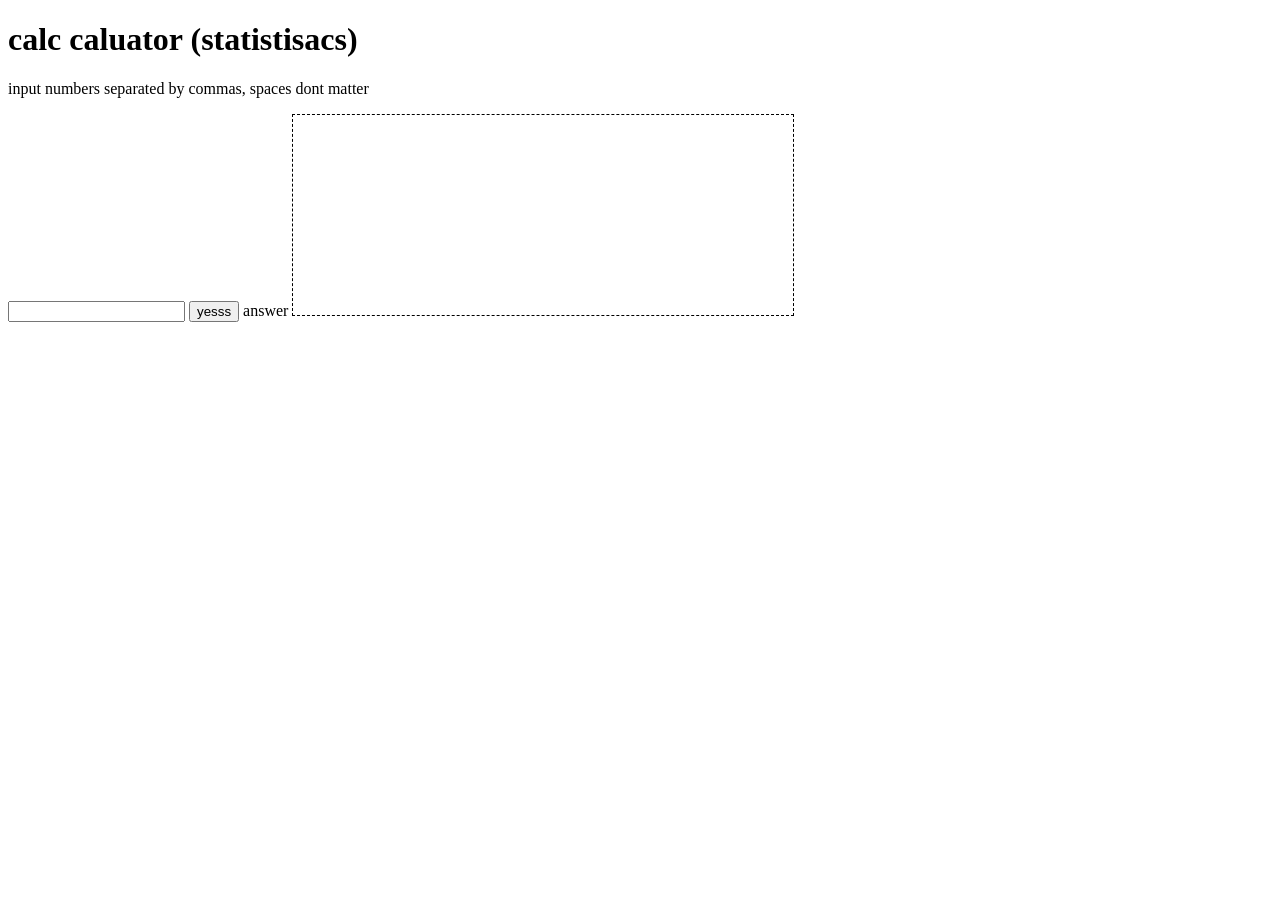
<file: web/index.html>
<!DOCTYPE html>
<html lang="en">
<head>
    <meta charset="UTF-8">
    <meta name="viewport" content="width=device-width, initial-scale=1.0">
    <title>Math Project</title>
</head>
<body>
    <h1>calc caluator (statistisacs)</h1>
    <p>input numbers separated by commas, spaces dont matter</p>
    <input type="text" id="number1"> 
    <button id="submitBtn">yesss</button>

    <h10 id="answer">answer</h10>

    <canvas id="canvas" width="500" height="200" style="border: 1px dashed #000;">
    </canvas>
    
    <script src="../js-modules/index.js" type="module"></script>
</body>
</html>
</file>
